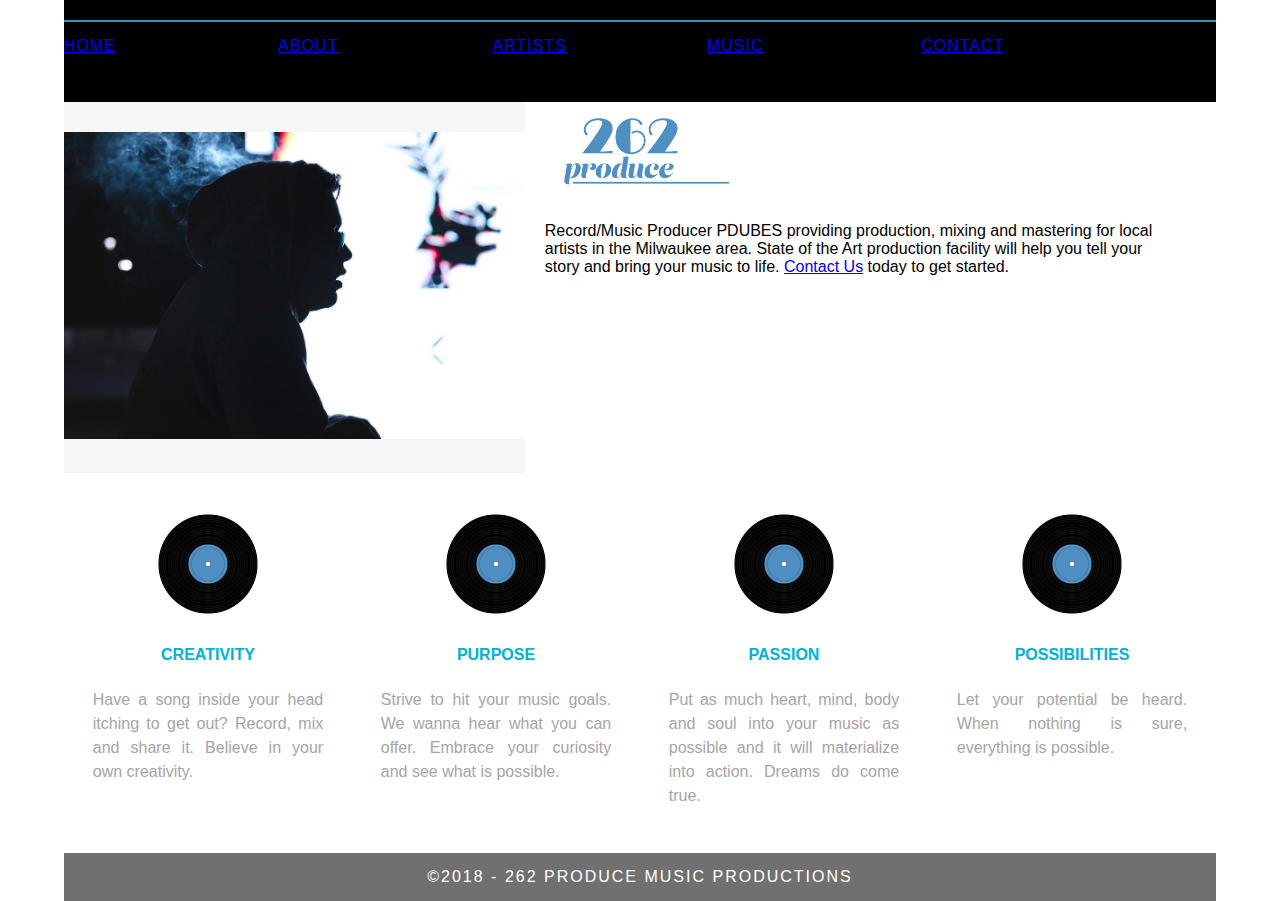
<file: index.html>
<!doctype html>
<html>
<head>
<meta charset="utf-8">
<meta http-equiv="X-UA-Compatible" content="IE=edge">
<meta name="viewport" content="width=device-width, initial-scale=1">
<title>262produce</title>
<link href="css/style.css" rel="stylesheet" type="text/css">
<!-- HTML5 shim and Respond.js for IE8 support of HTML5 elements and media queries -->
<!-- WARNING: Respond.js doesn't work if you view the page via file:// -->
<!--[if lt IE 9]>
      <script src="https://oss.maxcdn.com/html5shiv/3.7.2/html5shiv.min.js"></script>
      <script src="https://oss.maxcdn.com/respond/1.4.2/respond.min.js"></script>
    <![endif]-->
</head>
<body>
<div class="container">
  <header>
    <div class="primary_header">
	</div>
	<div>
	  <nav class="secondary_header" id="menu">
		<ul>
		    <li><a href="index.html">HOME</a></li>
		    <li><a href="about.html">ABOUT</a></li>
        <li><a href="artists.html">ARTISTS</a></li>
        <li><a href="music.html">MUSIC</a></li>
        <li><a href="contact.html">CONTACT</a></li>
      	</ul>
		</nav>
	</div>
  </header>
  <section>
    <h2 class="noDisplay">Main Content</h2>
    <aside class="right_article"><img src="images/paul.jpg" alt="" width="400" height="200" class="placeholder"/> </aside>
	  <img src="images/262Produce-logo-blue.png" width="200" height="100" alt="262 Produce Logo"/>
	  	<blockquote>
        <p style="font-family: Arial;"><p style="font-family: Arial;">Record/Music Producer PDUBES providing production, mixing and mastering for
  				local artists in the Milwaukee area.  State of the Art production facility will help you tell your story and
  			bring your music to life. <a href="contact.html">Contact Us</a> today to get started.</p>
    	</blockquote>
  </section>
  <div class="row">
    <div class="columns">
      <p class="thumbnail_align"> <img src="images/262-record-img.png" alt="" class="thumbnail"/> </p>
      <h4>CREATIVITY</h4>
      <p>Have a song inside your head itching to get out?  Record, mix and share it.  Believe in your own creativity.</p>
    </div>
    <div class="columns">
      <p class="thumbnail_align"> <img src="images/262-record-img.png" alt="" class="thumbnail"/> </p>
      <h4>PURPOSE</h4>
      <p>Strive to hit your music goals.  We wanna hear what you can offer.
        Embrace your curiosity and see what is possible. </p>
    </div>
    <div class="columns">
      <p class="thumbnail_align"> <img src="images/262-record-img.png" alt="" class="thumbnail"/> </p>
      <h4>PASSION</h4>
      <p>Put as much heart, mind, body and soul into your music as possible and
        it will materialize into action.  Dreams do come true.</p>
    </div>
    <div class="columns">
      <p class="thumbnail_align"> <img src="images/262-record-img.png" alt="" class="thumbnail"/> </p>
      <h4>POSSIBILITIES</h4>
      <p>Let your potential be heard.  When nothing is sure, everything is possible.</p>
    </div>
  </div>
  
  <footer class="secondary_header footer">
    <div class="copyright">&copy;2018 - <strong>262 Produce Music Productions</strong></div>
  </footer>
</div>
</body>
</html>
</file>
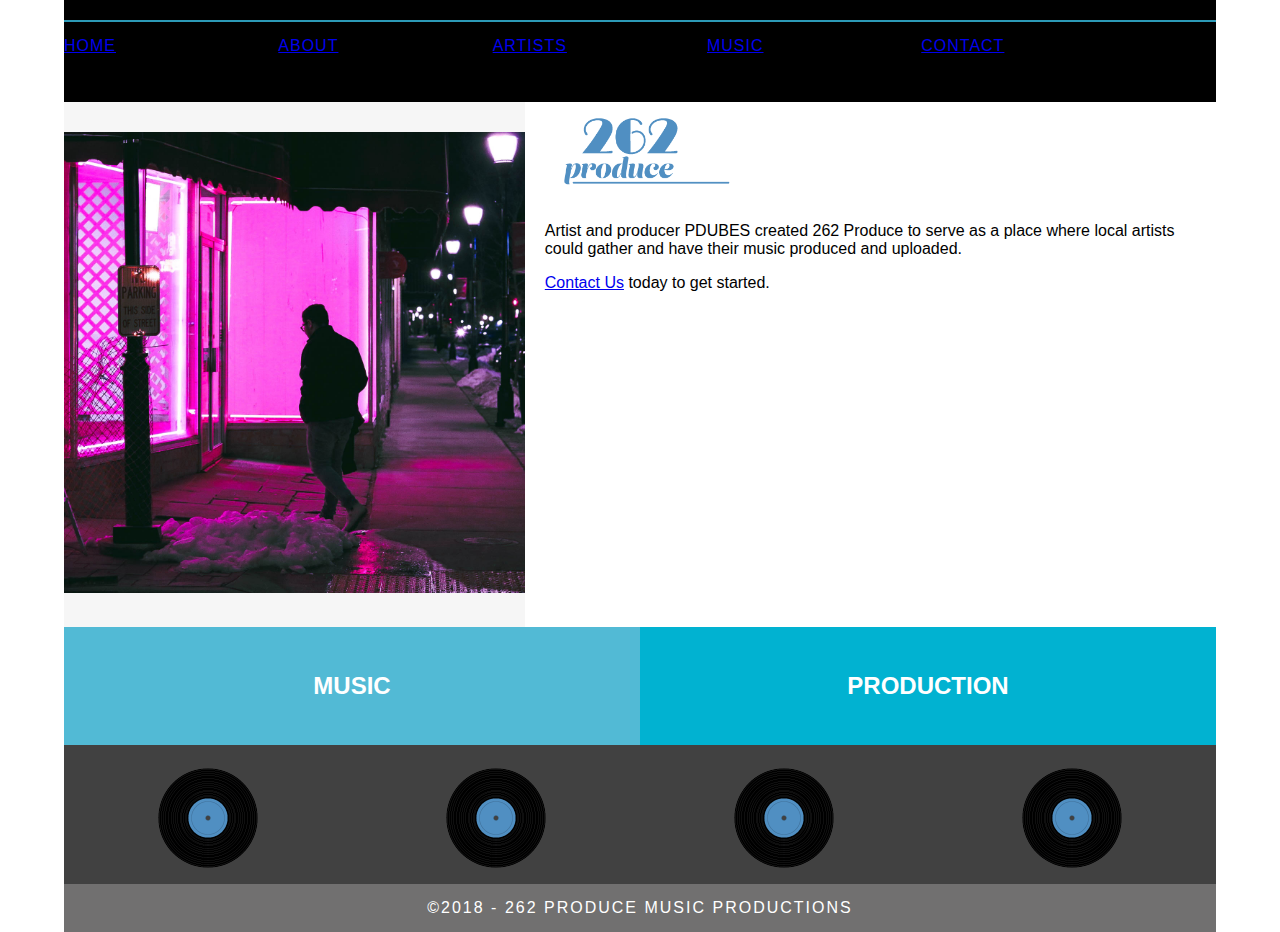
<file: about.html>
<!doctype html>
<html>
<head>
<meta charset="utf-8">
<title>about</title>
<link href="css/style.css" rel="stylesheet" type="text/css">
</head>
<body>
	<div class="container">
  <header>
    <div class="primary_header"></div>
    <nav class="secondary_header" id="menu">
      <ul>
        <li><a href="index.html">HOME</a></li>
		<li><a href="about.html">ABOUT</a></li>
        <li><a href="artists.html">ARTISTS</a></li>
        <li><a href="music.html">MUSIC</a></li>
        <li><a href="contact.html">CONTACT</a></li>
      </ul>
    </nav>
  </header>
	<section>
    <h2 class="noDisplay">Main Content</h2>
    <aside class="right_article"><img src="images/about.jpeg" alt="" width="400" height="200" class="placeholder"/>
		</aside>
	  <img src="images/262Produce-logo-blue.png" width="200" height="100" alt="262 Produce Logo"/>
	  	<blockquote>
        <p style="font-family: Arial;">Artist and producer PDUBES created 262 Produce	to serve as a place where local artists could
					gather and have their music produced and uploaded.  </p>

 					<p> <a href="contact.html">Contact Us</a> today to get started.</p>
    	</blockquote>
  </section>
  <div class="row">
<div class="row blockDisplay">
	<div class="column_half left_half">
		<h2 class="column_title">MUSIC</h2>
	</div>
	<div class="column_half right_half">
		<h2 class="column_title">PRODUCTION</h2>
	</div>
</div>
<div class="social">
	<p class="social_icon"><img src="images/262-record-img.png" width="100" alt="" class="thumbnail"/></p>
	<p class="social_icon"><img src="images/262-record-img.png" width="100" alt="" class="thumbnail"/></p>
	<p class="social_icon"><img src="images/262-record-img.png" width="100" alt="" class="thumbnail"/></p>
	<p class="social_icon"><img src="images/262-record-img.png" width="100" alt="" class="thumbnail"/></p>
</div>
<footer class="secondary_header footer">
	<div class="copyright">&copy;2018 - <strong>262 Produce Music Productions</strong></div>
</footer>
</body>
</html>
</file>
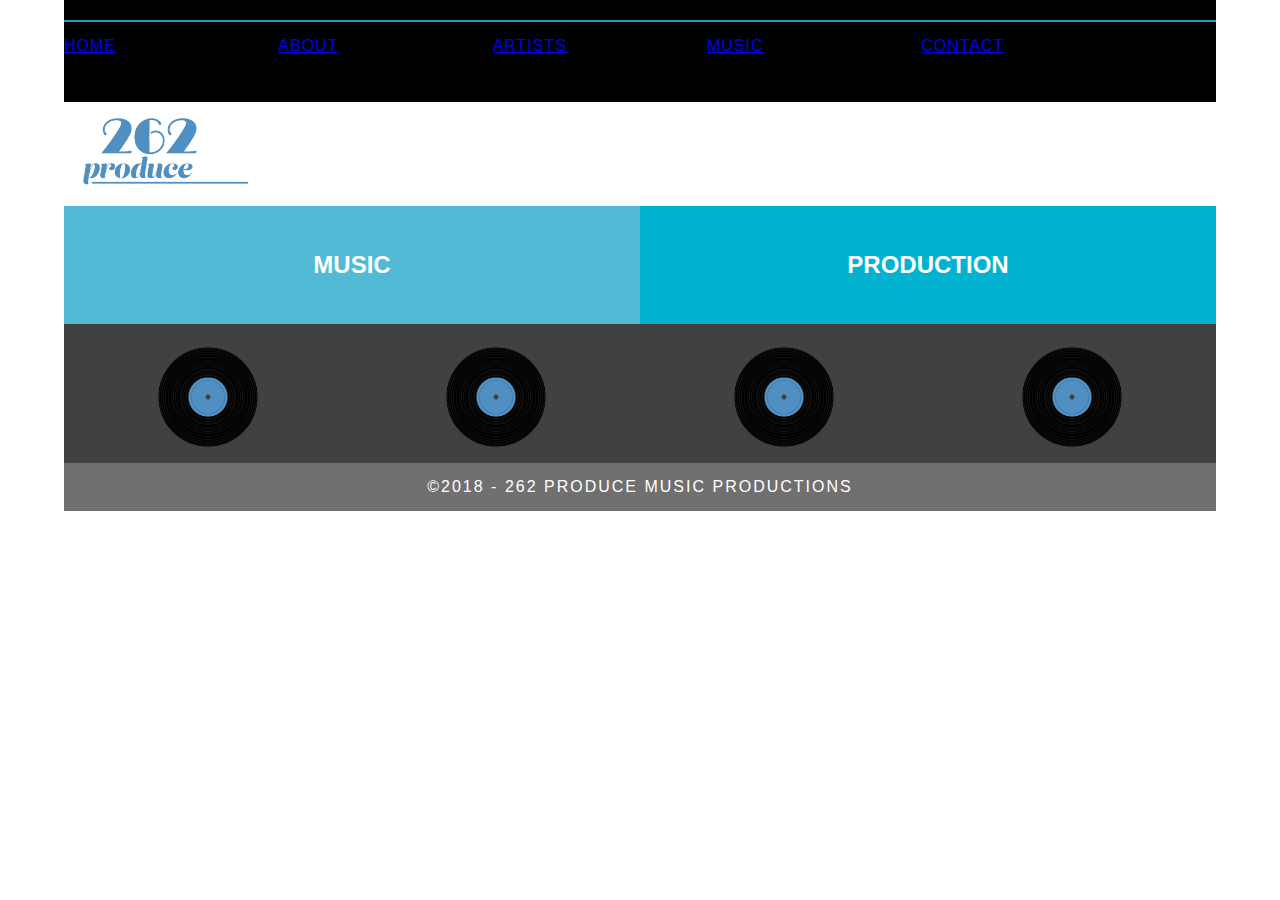
<file: artists.html>
<!doctype html>
<html>
<head>
<meta charset="utf-8">
<title>services</title>
<link href="css/style.css" rel="stylesheet" type="text/css">
</head>
<body>
	<div class="container">
  <header>
    <div class="primary_header"></div>
    <nav class="secondary_header" id="menu">
      <ul>
        <li><a href="index.html">HOME</a></li>
		<li><a href="about.html">ABOUT</a></li>
        <li><a href="artists.html">ARTISTS</a></li>
        <li><a href="music.html">MUSIC</a></li>
        <li><a href="contact.html">CONTACT</a></li>
      </ul>
    </nav>
  </header>
		<img src="images/262Produce-logo-blue.png" width="200" height="100" alt="262 Produce Logo"/>
		<div class="row blockDisplay">
			<div class="column_half left_half">
				<h2 class="column_title">MUSIC</h2>
			</div>
			<div class="column_half right_half">
				<h2 class="column_title">PRODUCTION</h2>
			</div>
		</div>
		<div class="social">
			<p class="social_icon"><img src="images/262-record-img.png" width="100" alt="" class="thumbnail"/></p>
			<p class="social_icon"><img src="images/262-record-img.png" width="100" alt="" class="thumbnail"/></p>
			<p class="social_icon"><img src="images/262-record-img.png" width="100" alt="" class="thumbnail"/></p>
			<p class="social_icon"><img src="images/262-record-img.png" width="100" alt="" class="thumbnail"/></p>
		</div>
		<footer class="secondary_header footer">
			<div class="copyright">&copy;2018 - <strong>262 Produce Music Productions</strong></div>
		</footer>
		</div>
</body>
</html>
</file>
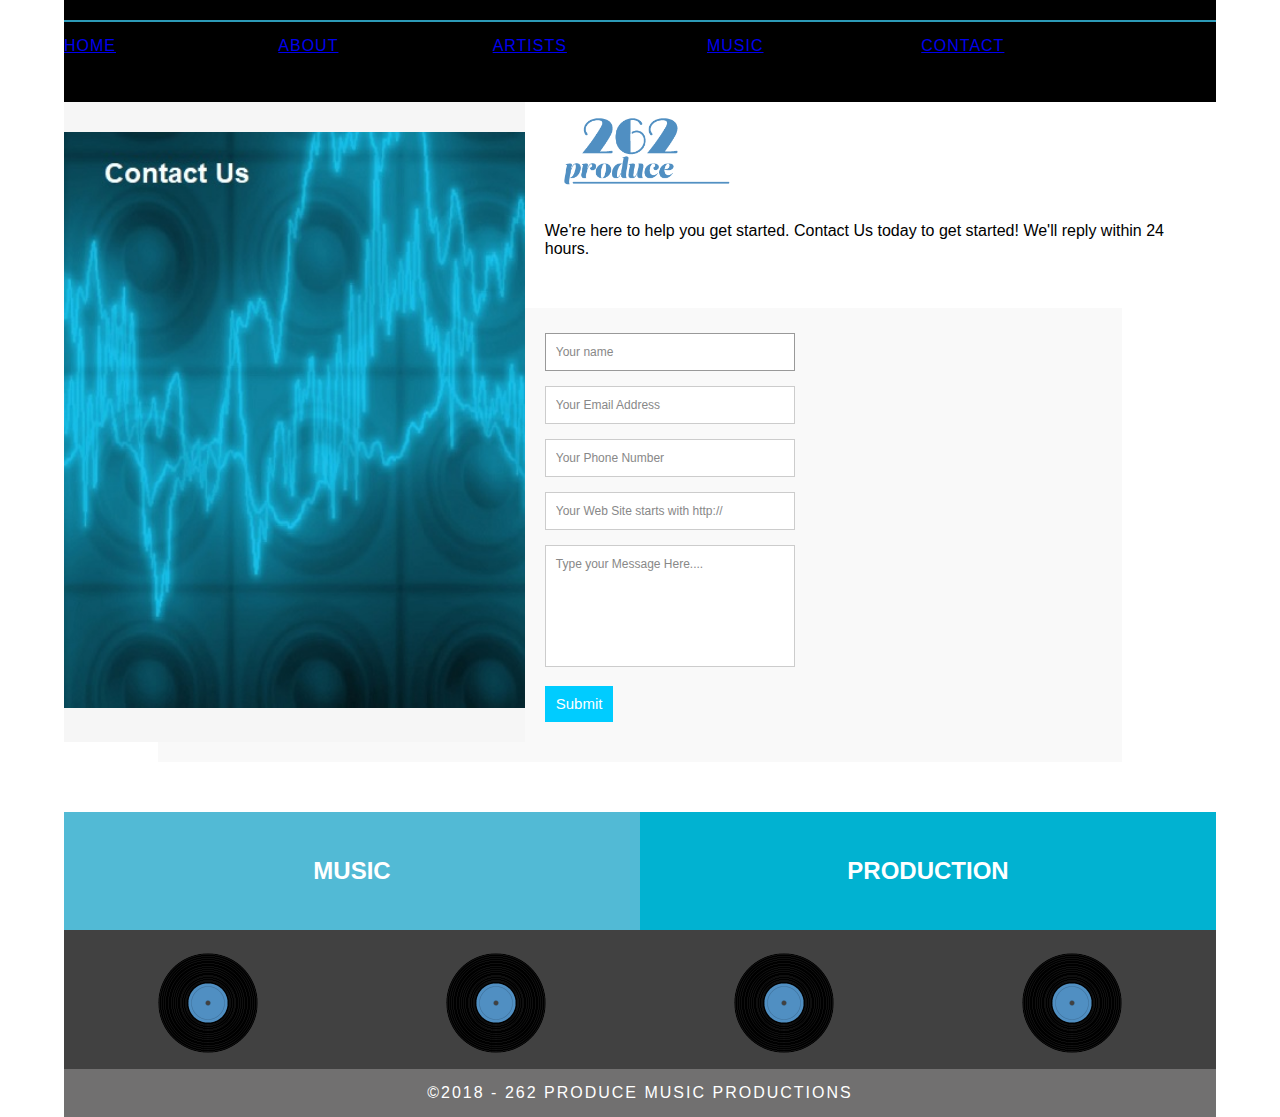
<file: contact.html>
<!doctype html>
<head>
<meta charset="utf-8">
<title>contact</title>
<link href="css/style.css" rel="stylesheet" type="text/css">
</head>
<body>
	<div class="container">
<header>
    <div class="primary_header"></div>
    <nav class="secondary_header" id="menu">
      <ul>
        <li><a href="index.html">HOME</a></li>
				<li><a href="about.html">ABOUT</a></li>
        <li><a href="artists.html">ARTISTS</a></li>
        <li><a href="music.html">MUSIC</a></li>
        <li><a href="contact.html">CONTACT</a></li>
      </ul>
    </nav>
  </header>
	<section>
    <h2 class="noDisplay">Main Content</h2>
    <aside class="right_article"><img src="images/contact.jpg" alt="" width="400" height="200" class="placeholder"/> </aside>
	  <img src="images/262Produce-logo-blue.png" width="200" height="100" alt="262 Produce Logo"/>
		<blockquote>
			<p style="font-family: Arial;">We're here to help you get started.  Contact Us today to get started!
			We'll reply within 24 hours.</p>
				<div class="container">
				<form id="contact" action="form-to-email.php method="post">

    			<fieldset>
      			<input placeholder="Your name" type="text" tabindex="1" required autofocus>
    			</fieldset>
    			<fieldset>
      			<input placeholder="Your Email Address" type="email" tabindex="2" required>
    			</fieldset>
    			<fieldset>
      			<input placeholder="Your Phone Number" type="tel" tabindex="3" required>
    			</fieldset>
    			<fieldset>
      			<input placeholder="Your Web Site starts with http://" type="url" tabindex="4" required>
    			</fieldset>
    			<fieldset>
      			<textarea placeholder="Type your Message Here...." tabindex="5" required></textarea>
    			</fieldset>
    			<fieldset>
      			<button name="submit" type="submit" id="contact-submit" data-submit="...Sending">Submit</button>
					</fieldset>
  			</form>
</blockquote>
	</section>
	<div class="row">
		<div class="row blockDisplay">
			<div class="column_half left_half">
		<h2 class="column_title">MUSIC</h2>
			</div>
			<div class="column_half right_half">
				<h2 class="column_title">PRODUCTION</h2>
			</div>
		</div>
		<div class="social">
			<p class="social_icon"><img src="images/262-record-img.png" width="100" alt="" class="thumbnail"/></p>
			<p class="social_icon"><img src="images/262-record-img.png" width="100" alt="" class="thumbnail"/></p>
			<p class="social_icon"><img src="images/262-record-img.png" width="100" alt="" class="thumbnail"/></p>
			<p class="social_icon"><img src="images/262-record-img.png" width="100" alt="" class="thumbnail"/></p>
		</div>
		<footer class="secondary_header footer">
			<div class="copyright">&copy;2018 - <strong>262 Produce Music Productions</strong></div>
		</footer>
		</div>

</body>
</html>
</file>
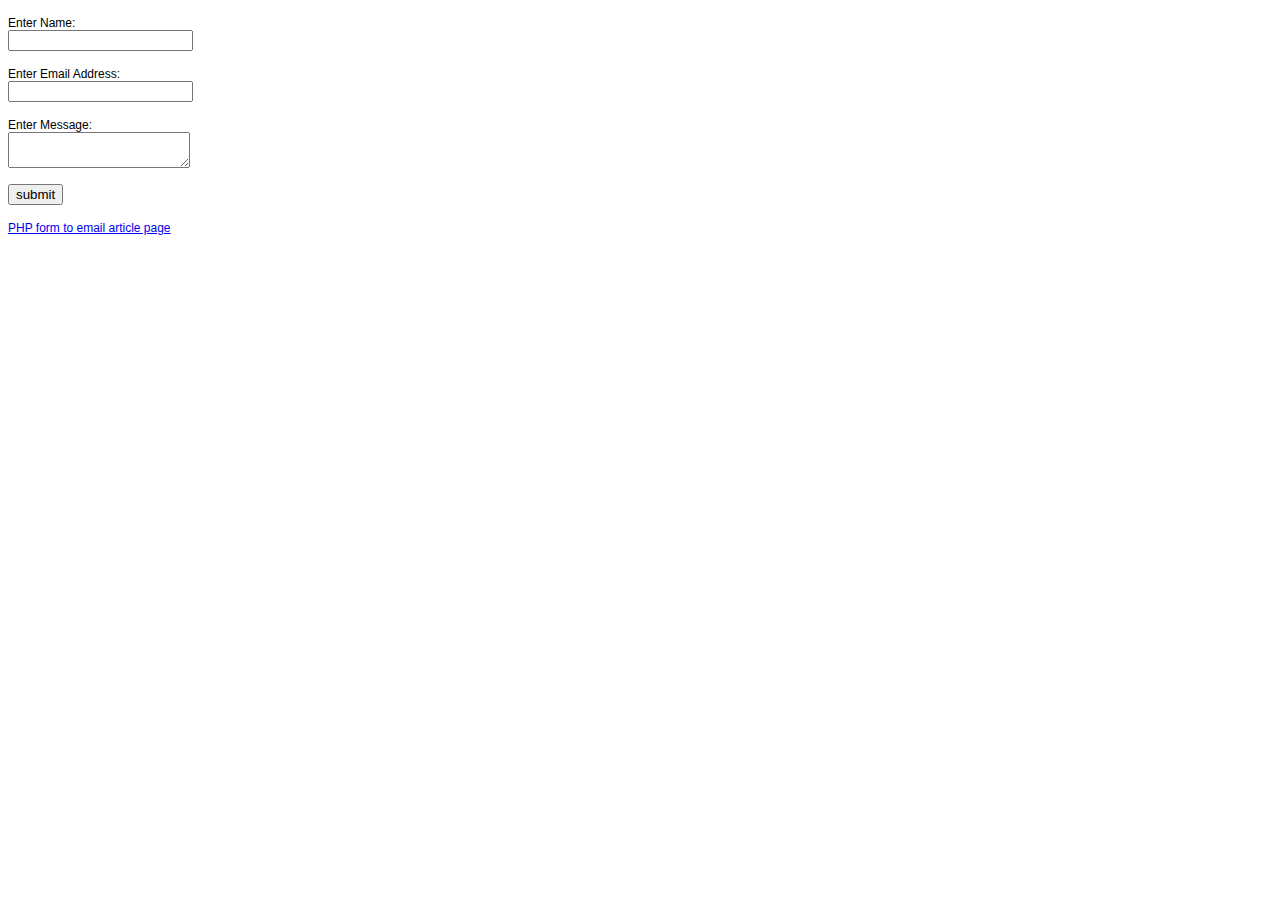
<file: form-page.html>
<!DOCTYPE HTML PUBLIC "-//W3C//DTD HTML 4.01 Transitional//EN" "http://www.w3.org/TR/html4/loose.dtd"> 
<html>
<head>
	<title>PHP form to email sample form</title>
<!-- define some style elements-->
<style>
label,a 
{
	font-family : Arial, Helvetica, sans-serif;
	font-size : 12px; 
}

</style>	
<!-- a helper script for vaidating the form-->
<script language="JavaScript" src="scripts/gen_validatorv31.js" type="text/javascript"></script>
</head>


<body>

<!-- Start code for the form-->
<form method="post" name="myemailform" action="form-to-email.php">
	<p>
		<label for='name'>Enter Name: </label><br>
		<input type="text" name="name">
	</p>
	<p>
		<label for='email'>Enter Email Address:</label><br>
		<input type="text" name="email">
	</p>
	<p>
		<label for='message'>Enter Message:</label> <br>
		<textarea name="message"></textarea>
	</p>
	<input type="submit" name='submit' value="submit">
</form>
<script language="JavaScript">
// Code for validating the form
// Visit http://www.javascript-coder.com/html-form/javascript-form-validation.phtml
// for details
var frmvalidator  = new Validator("myemailform");
frmvalidator.addValidation("name","req","Please provide your name"); 
frmvalidator.addValidation("email","req","Please provide your email"); 
frmvalidator.addValidation("email","email","Please enter a valid email address"); 
</script>
<p>
<a href='http://www.html-form-guide.com/email-form/php-form-to-email.html'
>PHP form to email article page</a>
</p>
</body>
</html>
</file>
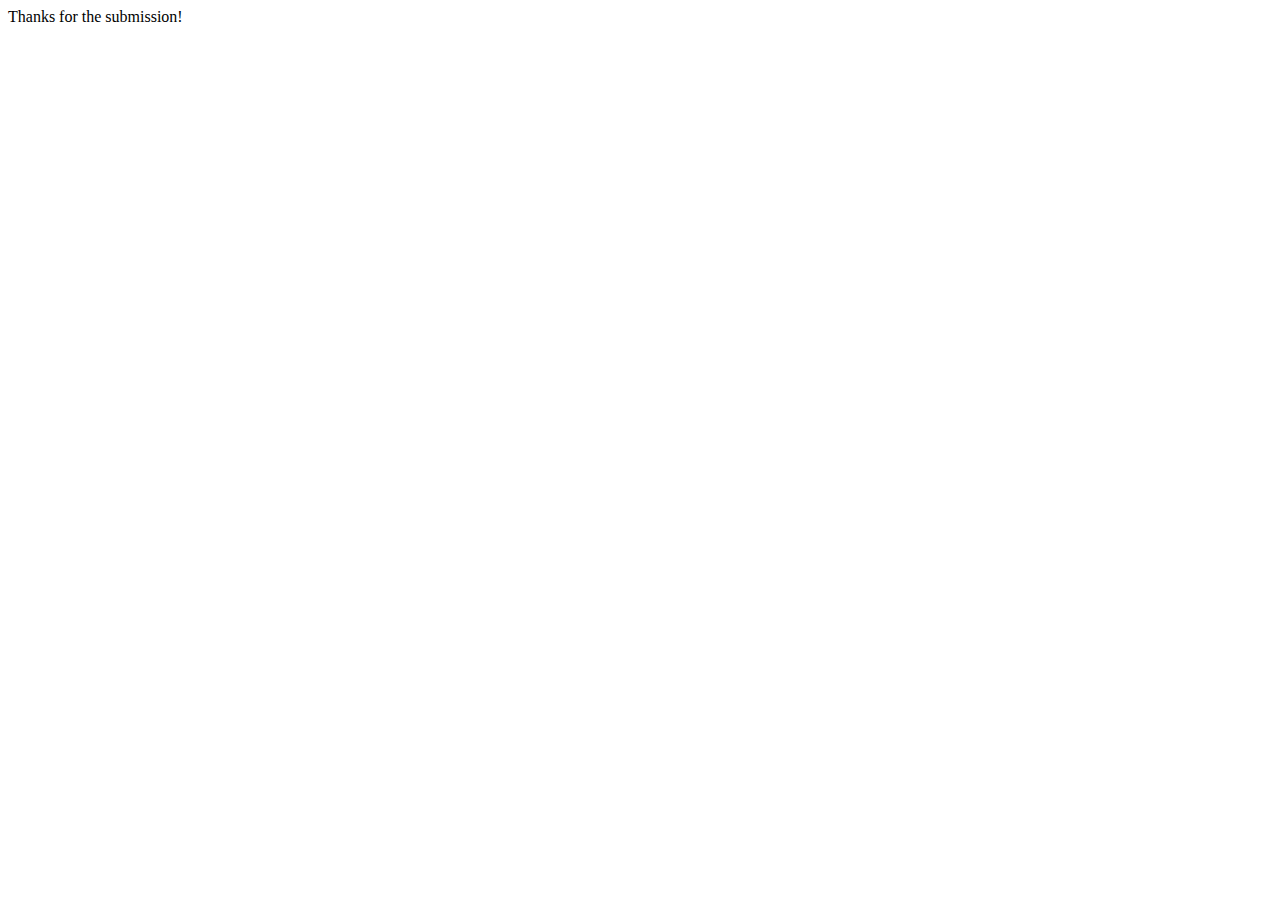
<file: thank-you.html>
<!DOCTYPE HTML PUBLIC "-//W3C//DTD HTML 4.01 Transitional//EN" "http://www.w3.org/TR/html4/loose.dtd"> 
<html>
<head>
	<title>Thank you!</title>
<meta name="generator" content="TSW WebCoder">
</head>

<body>
Thanks for the submission!


</body>
</html>
</file>
<file: css/style.css>
@charset "UTF-8";
p {
	font-family: sans-serif;;
}

.container {
	background-color: #FFFFFF;
	width: 90%;
	margin-left: auto;
	margin-right: auto;
	border-bottom-width: 0px;
	padding-left: 0px;
	padding-top: 0px;
	padding-right: 0px;
	padding-bottom: 0px;
}
.row {
	width: 100%;
	margin-top: 0px;
	margin-right: 0px;
	margin-bottom: 0px;
	margin-left: 0px;
	padding-top: 0px;
	padding-right: 0px;
	padding-bottom: 0px;
	padding-left: 0px;
	display: inline-block
}
.row.blockDisplay {
	display: block;
}
.column_half {
	width: 50%;
	float: left;
	margin-top: 0px;
}
.columns {
	width: 25%;
	float: left;
	font-family: "Arial";
	color: #A5A5A5;
	line-height: 24px;
	padding-top: 10px;
	padding-bottom: 10px;
	text-align: justify;
	margin-top: 15px;
	margin-bottom: 15px;
	padding-left: 0px;
	padding-right: 0px;
	margin-left: 0px;
	margin-right: 0px;
}
.row .columns p {
	padding-left: 10%;
	padding-right: 10%;
}
.container .columns h4 {
	text-align: center;
	color: #01B2D1;
}
.primary_header {
	width: 100%;
	background-color: black;
	padding-top: 10px;
	padding-bottom: 10px;
	clear: left;
	border-bottom: 2px solid #2C9AB7;
}
.secondary_header {
	width: 100%;
	padding-top: 15px;
	padding-bottom: 15px;
	background-color: black;
	clear: left;
}
.container .secondary_header ul {
	margin-top: 0%;
	margin-right: auto;
	margin-bottom: 0px;
	margin-left: auto;
	padding-top: 0px;
	padding-right: 0px;
	padding-bottom: 50px;
	padding-left: 0px;
	width: 100%;
}
.secondary_header ul li {
	list-style: none;
	float: left;
	margin-right: auto;
	margin-top: 0px;
	font-family: "Arial";
	font-weight: normal;
	color: #FFFFFF;
	letter-spacing: 1px;
	margin-left: auto;
	text-align: left;
	width: 16%;
	transition: all 0.3s linear;
	padding-right: 30px;

}
.secondary_header ul li:hover {
	color: #717070;
	cursor: pointer;
}
.left_article {
	background-color: #FFFFFF;
	width: 60%;
	float: left;
	font-family: "Arial";
	color: #343434;
	padding-bottom: 15px;
	padding-left: 50px;
}
.noDisplay {
	display: none;
}
.container .left_article h3 {
	padding-left: 5%;
	padding-right: 5%;
	margin-top: 5%;
	color: #717070;
	font-weight: bold;
	text-transform: uppercase;
}
.container .left_article p {
	padding-left: 5%;
	padding-right: 5%;
	text-align: justify;
	line-height: 24px;
	margin-top: 30px;
	margin-bottom: 15px;
	color: #B3B3B3;
}
.right_article {
	width: 40%;
	float: left;
	background-color: #F6F6F6;
	margin-right: 20px;
}
.container .right_article ul {
	margin-top: 0px;
	margin-right: 0px;
	margin-bottom: 0px;
	margin-left: 0px;
	padding-top: 0px;
	padding-right: 0px;
	padding-bottom: 0px;
	padding-left: 0px;
}
.right_article ul li {
	font-family: "Arial";
	list-style: none;
	text-align: center;
	background-color: #B3B3B3;
	width: 90%;
	margin-left: auto;
	margin-right: auto;
	margin-top: 10px;
	margin-bottom: 10px;
	padding-top: 15px;
	padding-bottom: 15px;
	color: #FFFFFF;
	font-weight: bold;
	border-radius: 0px;
	transition: all 0.3s linear;
	border-left: 5px solid #717070;
}
.right_article ul li:hover {
	background-color: #717070;
	cursor: pointer;
}
.footer {
	background-color: #717070;
}
.title {
	font-weight: bold;
	font-style: normal;
	font-family: "Arial";
	text-align: center;
	color: #FFFFFF;
	letter-spacing: 2px;
}
.placeholder {
	/* [disabled]max-width: 400px;
*/
	/* [disabled]max-height: 200px;
*/
	width: 100%;
	padding-top: 30px;
	/* [disabled]padding-left: 19px;
*/
	padding-bottom: 30px;
	height: 100%;
}
.left_half {
	background-color: #52BAD5;
}
.container .column_half.left_half h2 {
	color: #FFFFFF;
	font-family: "Arial";
	text-align: center;
}
.right_half {
	background-color: #01B2D1;
	color: #FFFFFF;
	font-family: "Arial";
	text-align: center;
	font-weight: bold;
	padding-top: 0px;
}
.column_title {
	padding-top: 25px;
	padding-bottom: 25px;
}
.copyright {
	text-align: center;
	background-color: #717070;
	color: #FFFFFF;
	text-transform: uppercase;
	font-weight: lighter;
	letter-spacing: 2px;
	border-top-width: 2px;
	font-family: "Arial";
}
body {
	margin-top: 0px;
	margin-right: 0px;
	margin-bottom: 0px;
	margin-left: 0px;
}

@media (max-width: 320px) {
.secondary_header ul li {
	float: none;
	margin-top: 28px;
	margin-left: 0px;
	width: 100%;
}
.container .secondary_header ul {
	margin-top: 0px;
	margin-right: 0px;
	margin-bottom: 0px;
	margin-left: 0px;
	padding-top: 0px;
	padding-right: 0px;
	padding-bottom: 0px;
	padding-left: 0px;
	height: auto;
	width: 100%;
	text-align: center;
}
.secondary_header {
	margin-top: 0px;
	margin-right: 0px;
	margin-bottom: 0px;
	margin-left: 0px;
	padding-top: 1px;
	padding-bottom: 40px;
}
.left_article {
	width: 100%;
	height: auto;
}
.right_article {
	width: 100%;
	height: auto;
}
.placeholder {
	width: 100%;
	margin-top: 22PX;
	margin-right: 0px;
	margin-bottom: 22PX;
	margin-left: 0px;
	padding-top: 0px;
	padding-right: 0px;
	padding-bottom: 0px;
	padding-left: 0px;
	max-width: 400px;
	max-height: 200px;
	height: auto;
}
.columns {
	width: 100%;
	margin-top: 0px;
	margin-right: 0px;
	margin-bottom: 0px;
	margin-left: 0px;
	padding-top: 0PX;
	padding-right: 0PX;
	padding-bottom: 0PX;
	padding-left: 0PX;
}
.columns p {
	padding-left: 10px;
	padding-right: 10px;
}
.column_half.left_half {
	width: 100%;
}
.column_half.right_half {
	width: 100%;
}
.copyright {
	padding-top: 25px;
	padding-bottom: 0px;
	margin-bottom: 0px;
}
.container .left_article h3 {
	margin-top: 30px;
}
.social .social_icon img {
	width: 80%;
}
.container .secondary_header {
}
}

@media (min-width: 321px) and (max-width: 768px) {
.secondary_header ul li {
	float: none;
	margin-top: 28px;
	margin-left: 0px;
	width: 100%;
}
.container .secondary_header ul {
	margin-top: 0px;
	margin-right: 0px;
	margin-bottom: 0px;
	margin-left: 0px;
	padding-top: 0px;
	padding-right: 0px;
	padding-bottom: 0px;
	padding-left: 0px;
	height: auto;
	width: 100%;
	text-align: center;
}
.secondary_header {
	margin-top: 0px;
	margin-right: 0px;
	margin-bottom: 0px;
	margin-left: 0px;
	padding-top: 1px;
	padding-bottom: 40px;
}
.left_article {
	width: 100%;
	height: auto;
}
.right_article {
	width: 100%;
	height: auto;
	padding-bottom: 25px;
}
.placeholder {
	margin-top: 0px;
	margin-right: 0px;
	margin-bottom: 0px;
	margin-left: 0px;
	padding-top: 0px;
	padding-right: 0px;
	padding-bottom: 0px;
	padding-left: 0px;
	width: 100%;
	max-width: 100%;
	height: auto;
	max-height: 100%;
}
.columns {
	width: 100%;
	margin-top: 6px;
	margin-right: 0px;
	margin-bottom: 6px;
	margin-left: 0px;
	padding-top: 0px;
	padding-right: 0px;
	padding-bottom: 0px;
	padding-left: 0px;
}
.columns p {
	padding-left: 14px;
	padding-right: 14px;
}
.column_half.left_half {
	width: 100%;
}
.column_half.right_half {
	width: 100%;
}
}

@media (min-width: 769px) and (max-width: 1000px) {
.secondary_header {
	overflow: auto;
	padding-top: 30px;
	padding-bottom: 30px;
}
.secondary_header ul li {
	margin-top: 10px;
	margin-right: 7%;
	margin-bottom: 10px;
	margin-left: 7%;
}
.left_article {
	height: auto;
}
.right_article {
	height: auto;
	padding-bottom: 27px;
}
.placeholder {
	width: 100%;
	margin-left: 0px;
	margin-right: 0px;
	padding-left: 0px;
	padding-right: 0px;
}
.columns {
	width: 50%;
	float: left;
	padding-left: 0px;
	padding-top: 0px;
	padding-right: 0px;
	padding-bottom: 0px;
}
.container .columns p {
	padding-left: 25px;
	padding-right: 25px;
}
}

@media (min-width: 1001px) {
}
.thumbnail {
	width: 100px;
	border-radius: 200px;
	height: 100px;
	margin-left: auto;
}
.thumbnail_align {
	text-align: center;
}
.social {
	text-align: center;
	margin-right: 0px;
	margin-bottom: 0px;
	margin-left: 0px;
	width: 100%;
	background-color: #414141;
	clear: both;
	overflow: auto;
}
.social_icon {
	width: 25%;
	text-align: center;
	float: left;
	transition: all 0.3s linear;
	line-height: 0px;
	padding-top: 7px;
}
.container .social .social_icon:hover {
	cursor: pointer;
	opacity: 0.5;
}
#menu {
}
.contact-title {
	margin-top: 100px;
	text-transform: uppercase;
	transition: all 4s ease-in-out;
}

#contact input[type="text"], #contact input[type="email"], #contact input[type="tel"],
#contact input[type="url"], #contact textarea, #contact button[type="submit"] { font:400 12px/16px "Open Sans", Helvetica, Arial, sans-serif; }

#contact {
	background:#F9F9F9;
	padding:25px;
	margin:50px 0;
}

#contact h3 {
	color: #F96;
	display: block;
	font-size: 30px;
	font-weight: 400;
}

#contact h4 {
	margin:5px 0 15px;
	display:block;
	font-size:13px;
}

fieldset {
	border: medium none !important;
	margin: 0 0 10px;
	min-width: 50%;
	padding: 0;
	width: 50%;
}

#contact input[type="text"], #contact input[type="email"], #contact input[type="tel"], #contact input[type="url"], #contact textarea {
	width:50%;
	border:1px solid #CCC;
	background:#FFF;
	margin:0 0 5px;
	padding:10px;
}

#contact input[type="text"]:hover, #contact input[type="email"]:hover, #contact input[type="tel"]:hover, #contact input[type="url"]:hover, #contact textarea:hover {
	-webkit-transition:border-color 0.3s ease-in-out;
	-moz-transition:border-color 0.3s ease-in-out;
	transition:border-color 0.3s ease-in-out;
	border:1px solid #AAA;
}

#contact textarea {
	height:100px;
	max-width:50%;
  resize:none;
}

#contact button[type="submit"] {
	cursor:pointer;
	width:15%;
	border:none;
	background:#0CF;
	color:#FFF;
	margin:0 0 5px;
	padding:10px;
	font-size:15px;
}

#contact button[type="submit"]:hover {
	background:#09C;
	-webkit-transition:background 0.3s ease-in-out;
	-moz-transition:background 0.3s ease-in-out;
	transition:background-color 0.3s ease-in-out;
}

#contact button[type="submit"]:active { box-shadow:inset 0 1px 3px rgba(0, 0, 0, 0.5); }

#contact input:focus, #contact textarea:focus {
	outline:0;
	border:1px solid #999;
}
::-webkit-input-placeholder {
 color:#888;
}
:-moz-placeholder {
 color:#888;
}
::-moz-placeholder {
 color:#888;
}
:-ms-input-placeholder {
 color:#888;
}
</file>
